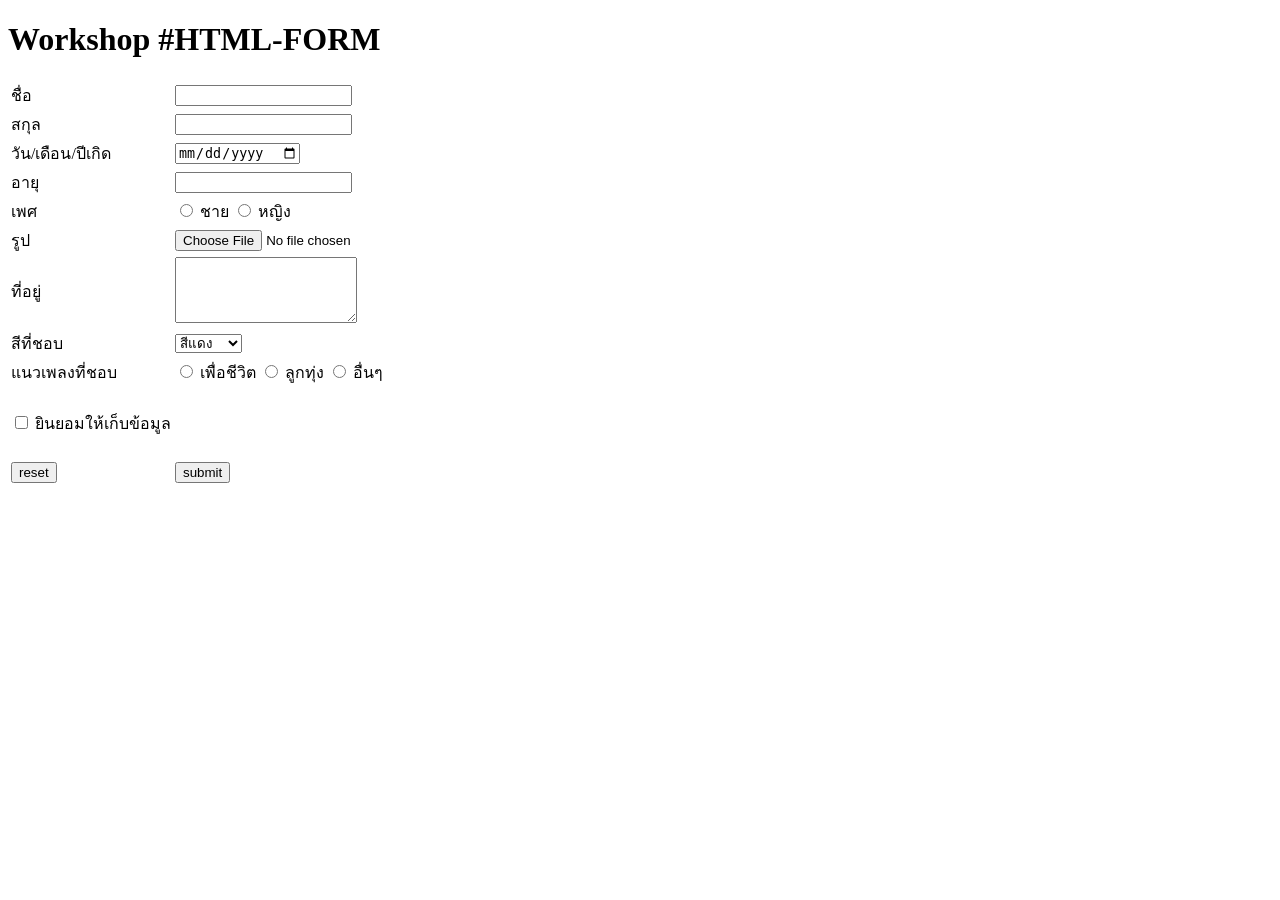
<file: index.html>
<!DOCTYPE html>
    <html>
        <head>
            <title>HTML - Form</title>
            <meta charset="UTF-8" />
        </head>
        <body>
            <h1> Workshop #HTML-FORM </h1>
            <table>
                <tr>
                    <td scope="row">ชื่อ</td>
                    <td><input type="text"></td>
                </tr>
                <tr>
                    <td scope="row">สกุล</td>
                    <td><input type="text"></td>
                </tr>
                <tr>
                    <td scope="row">วัน/เดือน/ปีเกิด</td>
                    <td><input type="date"></td>
                </tr>
                <tr>
                    <td scope="row">อายุ</td>
                    <td><input type="text"></td>
                </tr>
                <tr>
                    <td scope="row" >เพศ</td>
                    <td>
                        <label for="sex"></label>
                        <input type="radio" name="sex" id="sex">
                        <label for="men">ชาย</label>
                        <input type="radio" name="sex" id="sex">
                        <label for="women">หญิง</label>
                    </td>
                </tr>
                <tr>
                    <td scope="row">รูป</td>
                    <td><input type="file"></td>
                </tr>
                <tr>
                    <td scope="row">ที่อยู่</td>
                    <td>
                        <textarea rows="4">
                        </textarea>
                    </td>
                </tr>
                <tr>
                    <td scope="row">สีที่ชอบ</td>
                    <td>
                        <label for="color"></label>
                        <select name="color" id="color">
                            <option value="Red">สีแดง</option>
                            <option value="Green">สีเขียว</option>
                            <option value="Yellow">สีเหลือง</option>
                            <option value="Orange">สีส้ม</option>
                            <option value="Pink">สีชมพู</option>
                            <option value="Bule">สีฟ้า</option>
                            <option value="White">สีขาว</option>
                            <option value="Black">สีดำ</option>
                            <option value="Purple">สีม่วง</option>
                        </select>
                    </td>                    
                </tr>
                <tr>
                    <td scope="row" >แนวเพลงที่ชอบ</td>
                    <td>
                        <label for="Music"></label>
                        <input type="radio" name="Music" id="Music">
                        <label for="forLife">เพื่อชีวิต</label>
                        <input type="radio" name="Music" id="Music">
                        <label for="Folk">ลูกทุ่ง</label>
                        <input type="radio" name="Music" id="Music">
                        <label for="etc.">อื่นๆ</label>
                    </td>
                </tr>
                <td scope="row"><br></td>
                <tr>
                    <td scope="row">
                        <label for="allow"></label>
                        <input type="checkbox" name="allow" id="allow">
                        <label for="accept">ยินยอมให้เก็บข้อมูล</label>
                    </td>
                </tr>
                <td scope="row"><br></td>
                <tr>
                    <td scope="row">
                    <input type="reset" value="reset">
                    </td>
                    <td>
                        <input type="submit" value="submit">
                    </td>
                </tr>
            </table>
        </body>
    </html>
</file>
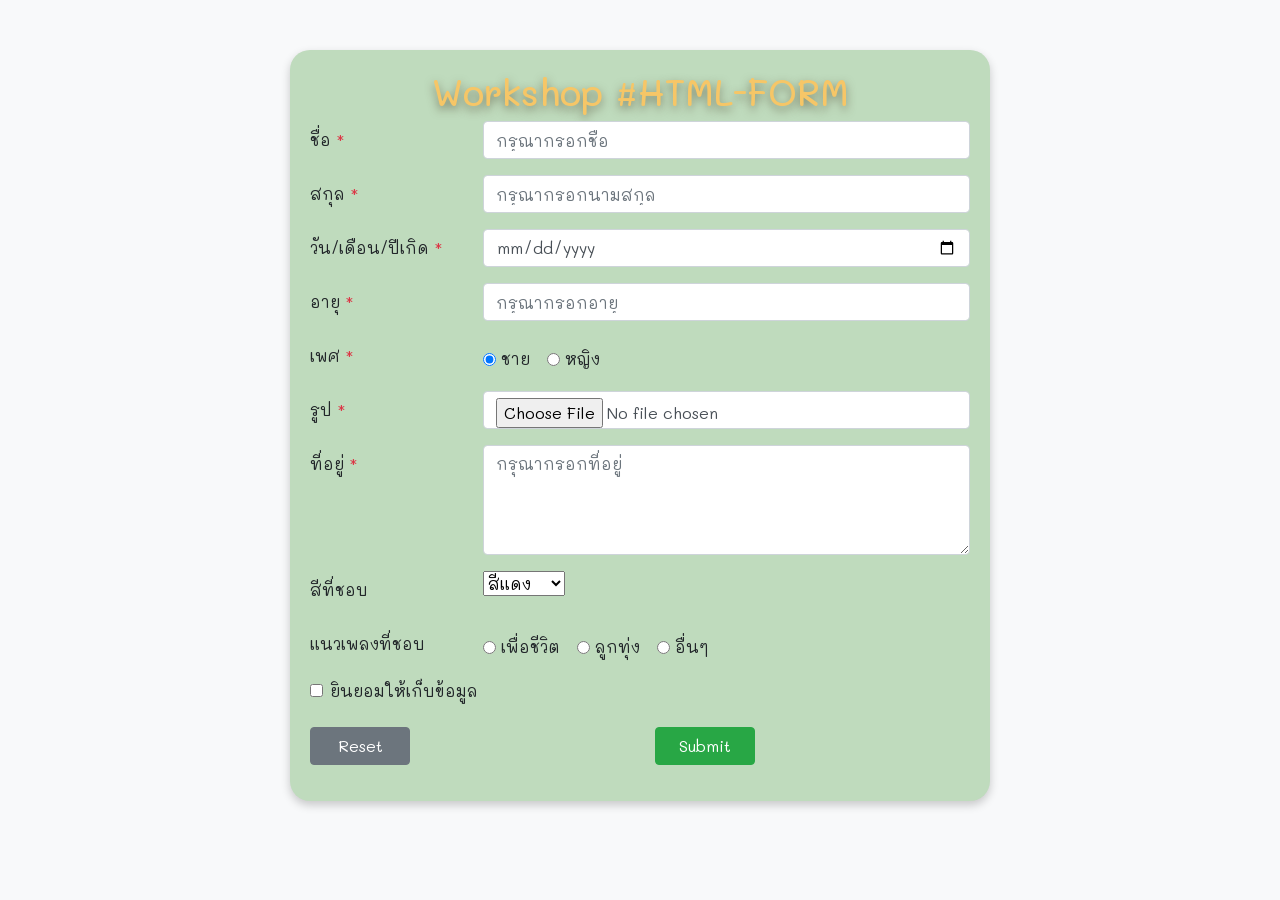
<file: test.html>
<!DOCTYPE html>
<html lang="en">
  <head>
    <meta charset="UTF-8" />
    <meta name="viewport" content="width=device-width, initial-scale=1.0" />
    <link href="https://fonts.googleapis.com/css2?family=Mali:wght@400;500&display=swap" rel="stylesheet" />
    <link href="https://stackpath.bootstrapcdn.com/bootstrap/4.3.1/css/bootstrap.min.css" rel="stylesheet" />
    <title>HTML Form</title>
    <style>
      body {
        font-family: "Mali", cursive;
        background-color: #f8f9fa;
      }
      .container {
        max-width: 700px;
        background-color: #bfdbbd;
        border-radius: 20px;
        padding: 20px;
        box-shadow: 0px 4px 10px rgba(0, 0, 0, 0.2);
        margin-top: 50px;
      }
      h1 {
        text-align: center;
        font-size: 36px;
        color: #f6c667;
        text-shadow: 0px 4px 10px rgba(82, 71, 47, 0.637);
      }
      label {
        font-size: 18px;
      }
      .form-control, .form-check-input, .form-select, .form-check-label {
        font-size: 16px;
      }
      .form-check {
        margin-top: 10px;
      }
      .btn {
        width: 100px;
      }
      .btn-secondary {
        background-color: #6c757d;
      }
      .btn-success {
        background-color: #28a745;
      }
      .form-group {
        margin-bottom: 1rem;
      }
    </style>
  </head>
  <body>
    <div class="container">
      <h1>Workshop #HTML-FORM</h1>
      <form>
        <!-- Name -->
        <div class="form-group row">
          <label for="inputName" class="col-sm-3 col-form-label">ชื่อ <span class="text-danger">*</span></label>
          <div class="col-sm-9">
            <input type="text" class="form-control" id="inputName" placeholder="กรุณากรอกชื่อ" required />
          </div>
        </div>
        
        <!-- Surname -->
        <div class="form-group row">
          <label for="inputSurname" class="col-sm-3 col-form-label">สกุล <span class="text-danger">*</span></label>
          <div class="col-sm-9">
            <input type="text" class="form-control" id="inputSurname" placeholder="กรุณากรอกนามสกุล" required />
          </div>
        </div>
        
        <!-- Date of Birth -->
        <div class="form-group row">
          <label for="birthDate" class="col-sm-3 col-form-label">วัน/เดือน/ปีเกิด <span class="text-danger">*</span></label>
          <div class="col-sm-9">
            <input type="date" class="form-control" id="birthDate" required />
          </div>
        </div>

        <!-- Age -->
        <div class="form-group row">
          <label for="age" class="col-sm-3 col-form-label">อายุ <span class="text-danger">*</span></label>
          <div class="col-sm-9">
            <input type="number" class="form-control" id="age" placeholder="กรุณากรอกอายุ" required min="0" />
          </div>
        </div>

        <!-- Gender -->
        <div class="form-group row">
          <label class="col-sm-3 col-form-label">เพศ <span class="text-danger">*</span></label>
          <div class="col-sm-9">
            <div class="form-check form-check-inline">
              <input class="form-check-input" type="radio" name="gender" id="male" value="ชาย" checked />
              <label class="form-check-label" for="male">ชาย</label>
            </div>
            <div class="form-check form-check-inline">
              <input class="form-check-input" type="radio" name="gender" id="female" value="หญิง" />
              <label class="form-check-label" for="female">หญิง</label>
            </div>
          </div>
        </div>

        <!-- Image Upload -->
        <div class="form-group row">
          <label for="image" class="col-sm-3 col-form-label">รูป <span class="text-danger">*</span></label>
          <div class="col-sm-9">
            <input type="file" class="form-control" id="image" accept="image/*" />
          </div>
        </div>

        <!-- Address -->
        <div class="form-group row">
          <label for="address" class="col-sm-3 col-form-label">ที่อยู่ <span class="text-danger">*</span></label>
          <div class="col-sm-9">
            <textarea class="form-control" id="address" rows="4" placeholder="กรุณากรอกที่อยู่" required></textarea>
          </div>
        </div>

        <!-- Favorite Color -->
        <div class="form-group row">
          <label for="color" class="col-sm-3 col-form-label">สีที่ชอบ</label>
          <div class="col-sm-9">
            <select class="form-select" id="color">
              <option value="Red">สีแดง</option>
              <option value="Green">สีเขียว</option>
              <option value="Yellow">สีเหลือง</option>
              <option value="Orange">สีส้ม</option>
              <option value="Pink">สีชมพู</option>
              <option value="Blue">สีฟ้า</option>
              <option value="Purple">สีม่วง</option>
            </select>
          </div>
        </div>

        <!-- Music Genre -->
        <div class="form-group row">
          <label class="col-sm-3 col-form-label">แนวเพลงที่ชอบ</label>
          <div class="col-sm-9">
            <div class="form-check form-check-inline">
              <input class="form-check-input" type="radio" name="music" id="music1" value="เพื่อชีวิต" />
              <label class="form-check-label" for="music1">เพื่อชีวิต</label>
            </div>
            <div class="form-check form-check-inline">
              <input class="form-check-input" type="radio" name="music" id="music2" value="ลูกทุ่ง" />
              <label class="form-check-label" for="music2">ลูกทุ่ง</label>
            </div>
            <div class="form-check form-check-inline">
              <input class="form-check-input" type="radio" name="music" id="music3" value="อื่นๆ" />
              <label class="form-check-label" for="music3">อื่นๆ</label>
            </div>
          </div>
        </div>

        <!-- Consent -->
        <div class="form-check">
          <input class="form-check-input" type="checkbox" id="consent" required />
          <label class="form-check-label" for="consent">ยินยอมให้เก็บข้อมูล</label>
        </div>

        <!-- Buttons -->
        <div class="form-group row mt-4">
          <div class="col-sm-6">
            <button type="reset" class="btn btn-secondary btn-block">Reset</button>
          </div>
          <div class="col-sm-6">
            <button type="submit" class="btn btn-success btn-block">Submit</button>
          </div>
        </div>
      </form>
    </div>

    <script src="https://code.jquery.com/jquery-3.3.1.slim.min.js"></script>
    <script src="https://cdnjs.cloudflare.com/ajax/libs/popper.js/1.14.7/umd/popper.min.js"></script>
    <script src="https://stackpath.bootstrapcdn.com/bootstrap/4.3.1/js/bootstrap.min.js"></script>
  </body>
</html>
</file>
